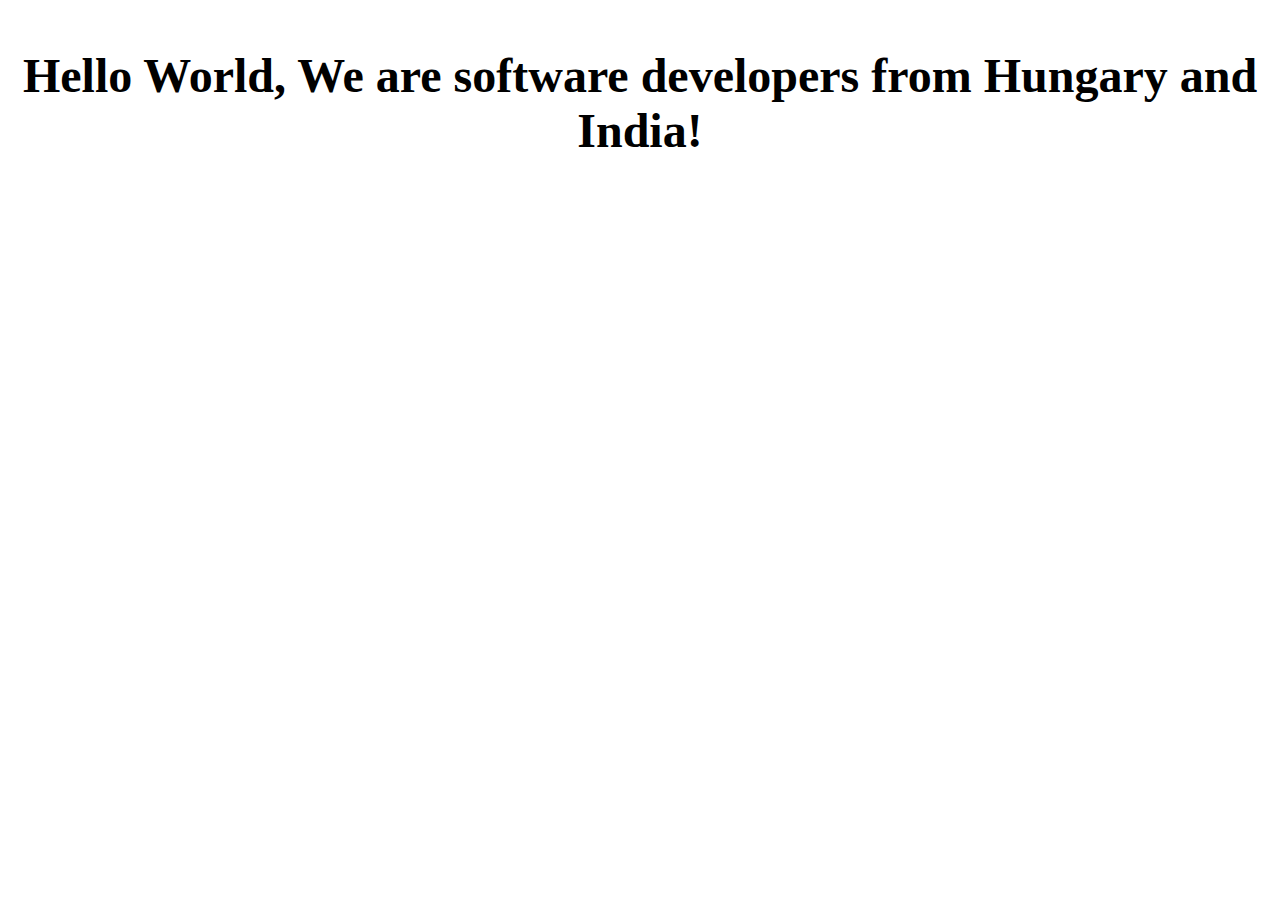
<file: index.html>
<!DOCTYPE html>
<html lang="en">
  <head>
    <meta charset="UTF-8">
    <title>Fork Me! FCC: Test Suite Template</title>
    <link rel="stylesheet" href="css/style.css">
  </head>

  <body>
    <script src="https://cdn.freecodecamp.org/testable-projects-fcc/v1/bundle.js"></script>

<p class="center"><strong> Hello World, We are software developers from Hungary and India! </strong></p>
    <!--

    Hello Camper!

    For now, the test suite only works in Chrome!
    Please read the README below in the JS Editor before beginning.
    Feel free to delete this message once you have read it.
    Good luck and Happy Coding!

    - The freeCodeCamp Team

    -->
    <script  src="js/index.js"></script>
  </body>
</html>
</file>
<file: css/style.css>
.center {
    text-align: center;
    font-size: 300%;
}
</file>
